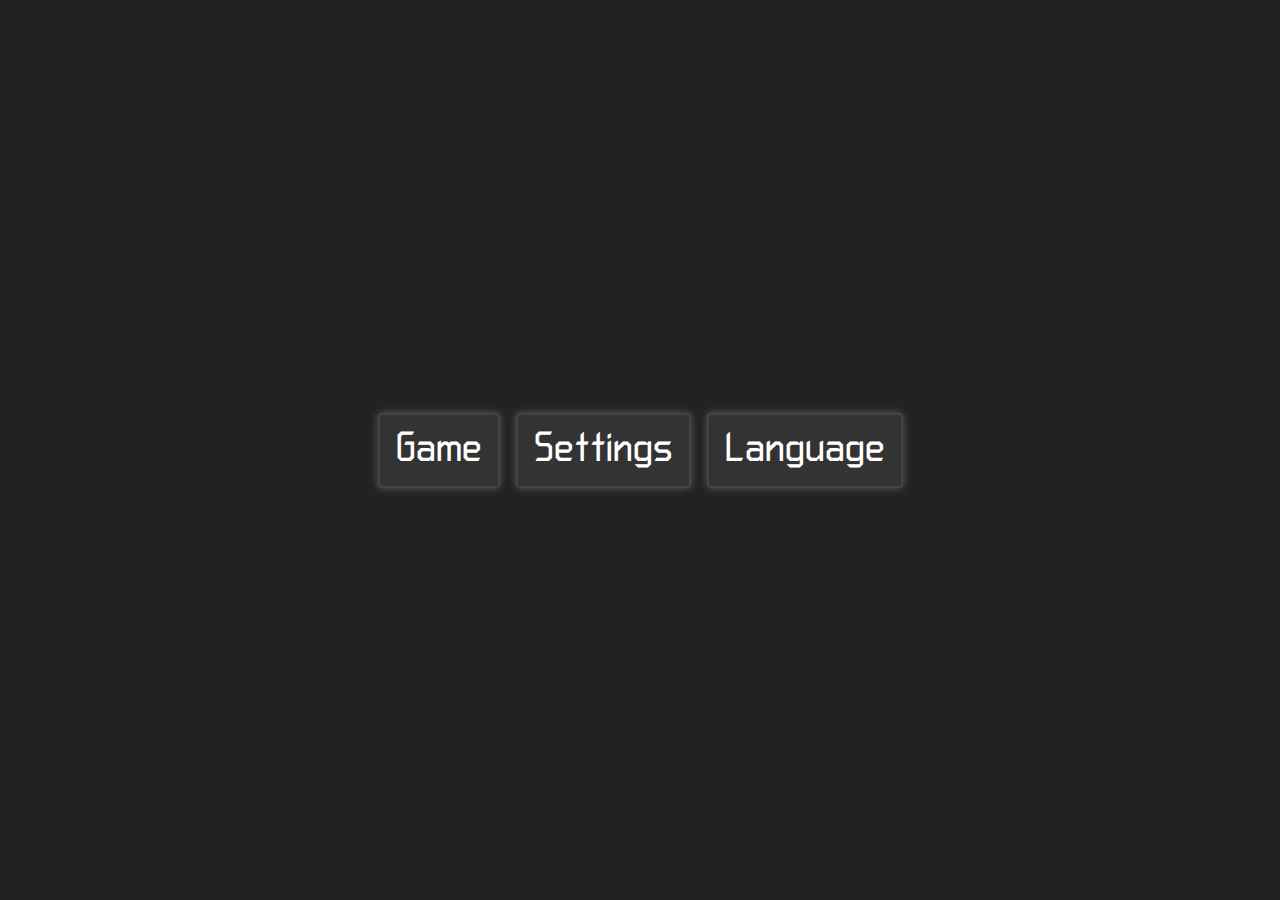
<file: index.html>
<!DOCTYPE html>
<html>
  <head>
    <meta charset="utf-8">
    <link rel="stylesheet" href="ui/style.css">
    <script src="main.js" type="module"> </script>
    <title> Spentris </title>
  </head>
  <body>
    <!-- main menu / home menu -->
    <div class="menu padding-inside" id="menuHome">
      <div class="center-inside window-fill">
        <div class="center-inside padding-inside">
          <button class="menuButton" id="menuHomeButtonGame">Game</button>
          <button class="menuButton" id="menuHomeButtonSettings">Settings</button>
          <button class="menuButton" id="menuHomeButtonLanguage">Language</button>
        </div>
      </div>
    </div>
    
    <!-- game menu -->
    <div class="menu padding-inside" id="menuGame">
      <button class="menuButton" id="menuGameButtonBack">Back</button>
      <div class="center-inside window-fill">
        <div class="center-inside padding-inside">
          <button class="menuButton" id="menuGameButtonStandardGamemodes"> Standard Gamemodes </button>
          <button class="menuButton" id="menuGameButtonPuzzles"> Puzzles </button>
        </div>
      </div>
    </div>
    
    <!-- standard gamemodes menu -->
    <div class="menu padding-inside" id="menuStandardGamemodes">
      <button class="menuButton" id="menuStandardGamemodesButtonBack">Back</button>
      <div class="center-inside window-fill">
        <div class="center-inside padding-inside">
          <button class="menuButton" id="menuStandardGamemodesButtonMarathon"> Marathon </button>
          <button class="menuButton" id="menuStandardGamemodesButtonSprint"> Sprint </button>
          <button class="menuButton" id="menuStandardGamemodesButtonUltra"> Ultra </button>
        </div>
      </div>
    </div>
    
    <!-- puzzles menu -->
    <div class="menu padding-inside" id="menuPuzzles">
      <button class="menuButton" id="menuPuzzlesButtonBack">Back</button>
      <div class="center-inside window-fill">
        <div class="center-inside padding-inside">
          <button class="menuButton" id="menuPuzzlesButtonPlay"> Play </button>
          <button class="menuButton" id="menuPuzzlesButtonCreate"> Create </button>
        </div>
      </div>
    </div>
    
    <!-- play puzzles menu -->
    <div class="menu padding-inside" id="menuPlayPuzzles">
      <button class="menuButton" id="menuPlayPuzzlesButtonBack">Back</button>
      <div class="center-inside window-fill">
        <div class="center-inside padding-inside">
          <button class="menuButton" id="menuPlayPuzzlesButtonListing"> Listing </button>
          <button class="menuButton" id="menuPlayPuzzlesButtonImport"> Import </button>
        </div>
      </div>
    </div>
    
    <!-- create puzzles menu -->
    <div class="menu padding-inside" id="menuCreatePuzzles">
      <button class="menuButton" id="menuCreatePuzzlesButtonBack">Back</button>
      <div class="center-inside window-fill">
        <div class="center-inside padding-inside">
          <button class="menuButton" id="menuCreatePuzzlesButtonNew"> New </button>
          <button class="menuButton" id="menuCreatePuzzlesButtonTemplate"> Template </button>
          <button class="menuButton" id="menuCreatePuzzlesButtonImport"> Import </button>
        </div>
      </div>
    </div>
    
    <!-- settings menu -->
    <div class="menu padding-inside" id="menuSettings">
      <button class="menuButton" id="menuSettingsButtonBack">Back</button>
      <div class="center-inside window-fill">
        <div class="center-inside padding-inside">
          <button class="menuButton" id="menuSettingsButtonHandling">Handling</button>
          <button class="menuButton" id="menuSettingsButtonKeybinds">Keybinds</button>
        </div>
      </div>
    </div>
    
    <!-- handling menu -->
    <div class="menu padding-inside" id="menuHandling">
      <button class="menuButton" id="menuHandlingButtonBack">Back</button>
      <div class="center-inside window-fill padding-inside">
        <div class="two-grid padding-inside">
          <!-- allow text inputs for numbers because of Infinity -->
          <label class="large" for="menuHandlingARR" id="menuHandlingARRLabel">ARR</label>
          <input class="large" type="text" id="menuHandlingARR" value="0">

          <label class="large" for="menuHandlingDAS" id="menuHandlingDASLabel">DAS</label>
          <input class="large" type="text" id="menuHandlingDAS" value="86.66">

          <label class="large" for="menuHandlingSDF" id="menuHandlingSDFLabel">SDF</label>
          <input class="large" type="text" id="menuHandlingSDF" value="Infinity">

          <label class="large" for="menuHandlingDCD" id="menuHandlingDCDLabel">DCD</label>
          <input class="large" type="text" id="menuHandlingDCD" value="0" disabled>

          <label class="large" for="menuHandlingMSG" id="menuHandlingMSGLabel">MSG</label>
          <input class="large" type="text" id="menuHandlingMSG" value="1000">

          <label class="large" for="menuHandlingARE" id="menuHandlingARELabel">ARE</label>
          <input class="large" type="text" id="menuHandlingARE" value="0" disabled>

          <label class="large" for="menuHandlingLCA" id="menuHandlingLCALabel">LCA</label>
          <input class="large" type="text" id="menuHandlingLCA" value="0" disabled>
        </div>
      </div>
    </div>
    
    <!-- keybinds menu -->
    <div class="menu padding-inside" id="menuKeybinds">
      <button class="menuButton" id="menuKeybindsButtonBack">Back</button>
      <div class="padding-inside">
        <div class="two-grid padding-inside">
          <label class="large" for="menuKeybindsLeftContainer" id="menuKeybindsLeftLabel">Left</label>
          <div class="large" id="menuKeybindsLeftContainer"></div>

          <label class="large" for="menuKeybindsRightContainer" id="menuKeybindsRightLabel">Right</label>
          <div class="large" id="menuKeybindsRightContainer"></div>

          <label class="large" for="menuKeybindsSoftDropContainer" id="menuKeybindsSoftDropLabel">Soft Drop</label>
          <div class="large" id="menuKeybindsSoftDropContainer"></div>

          <label class="large" for="menuKeybindsHardDropContainer" id="menuKeybindsHardDropLabel">Hard Drop</label>
          <div class="large" id="menuKeybindsHardDropContainer"></div>

          <label class="large" for="menuKeybindsRotateCCWContainer" id="menuKeybindsRotateCCWLabel">Rotate CCW</label>
          <div class="large" id="menuKeybindsRotateCCWContainer"></div>

          <label class="large" for="menuKeybindsRotateCWContainer" id="menuKeybindsRotateCWLabel">Rotate CW</label>
          <div class="large" id="menuKeybindsRotateCWContainer"></div>

          <label class="large" for="menuKeybindsRotate180Container" id="menuKeybindsRotate180Label">Rotate 180</label>
          <div class="large" id="menuKeybindsRotate180Container"></div>

          <label class="large" for="menuKeybindsHoldPieceContainer" id="menuKeybindsHoldPieceLabel">Hold Piece</label>
          <div class="large" id="menuKeybindsHoldPieceContainer"></div>

          <label class="large" for="menuKeybindsResetGameContainer" id="menuKeybindsResetGameLabel">Reset Game</label>
          <div class="large" id="menuKeybindsResetGameContainer"></div>
        </div>
      </div>
    </div>
    
    <!-- language -->
    <div class="menu padding-inside" id="menuLanguage">
      <button class="menuButton" id="menuLanguageButtonBack">Back</button>
      <div class="center-inside window-fill">
        <div class="center-inside padding-inside">
          <button class="menuButton" id="menuLanguageButtonEnglish"> English </button>
          <button class="menuButton" id="menuLanguageButtonJapanese"> 日本語 </button>
        </div>
      </div>
    </div>
    
    <!-- puzzle editor -->
    <div class="menu" id="menuPuzzleEditor">
      <!-- NOT handled by menu.js -->
      
    </div>
    
    <!-- ingame -->
    <div class="menu" id="menuIngame">
      <!-- rely on canvas to render -->
    </div>
    
    <canvas id="renderCanvas"> </canvas>
  </body>
</html>
</file>
<file: ui/style.css>
/* fonts */

@font-face {
  font-family: "Bloxyl";
  font-style: normal;
  font-weight: 400;
  src: local("Bloxyl"), url("fonts/Bloxyl.otf");
}

@font-face {
  font-family: "Kaisotai";
  font-style: normal;
  font-weight: 400;
  src: local("Kaisotai"), url("fonts/Kaisotai-Next-UP-B.otf");
}

@font-face {
  font-family: "Kiniro";
  font-style: normal;
  font-weight: 400;
  src: local("Kiniro"), url("fonts/GN-Kin-iro_SansSerif.ttf");
}

/* ==== tag name styles ==== */

/* body */

body {
  font-family: "Bloxyl", sans-serif;
  
  background-color: #222222;
  color: #ffffff;
  margin: 0px;
  overflow: hidden;
}

/* text */

h1 {
  font-family: inherit;
  font-size: 48px;
  margin: 0px;
}

h2 {
  font-family: inherit;
  font-size: 36px;
  margin: 0px;
}

h3 {
  font-family: inherit;
  font-size: 24px;
  margin: 0px;
}

p {
  font-family: inherit;
  font-size: 18px;
  margin: 0px;
}

label {
  font-family: inherit;
  font-size: 18px;
  margin: 0px;
  padding-top: 8px;
}

/* inputs and interactions */

button { 
  font-family: inherit;
  font-size: 18px;
  color: #ffffff;
  
  padding: 8px;
  
  background-color: #333333;
  border: solid 2px #444444;
  border-radius: 4px;
  
  box-shadow: 0px 0px 8px #ffffff44;
  
  transition: 0.1s;
}

button:hover {
  background-color: #444444;
  border: solid 2px #555555;
}

input {
  font-family: inherit;
  font-size: 18px;
  color: #dddddd;
  
  padding: 8px;
  
  background-color: #333333;
  border: solid 2px #444444;
  border-radius: 8px;
  
  box-shadow: 0px 0px 8px #ffffff44;
  
  transition: 0.1s;
}

input:hover {
  background-color: #3a3a3a;
  border: solid 2px #4a4a4a;
}

/* ==== class styles ==== */

/* containers */

/* by default hide everything */
.menu {
  display: none;
  position: absolute;
  left: 0px;
  top: 0px;
}

/* centers everything inside */
.center-inside {
  display: flex;
  justify-content: center;
  align-items: center;
  flex-wrap: wrap;
}

/* width and height are same as window */
.window-fill {
  position: absolute;
  left: 0px;
  top: 0px;
  width: 100vw;
  height: 100vh;
  
  z-index: -1;
}

/* adds padding between flexbox items */
.padding-inside {
  gap: 16px;
  row-gap: 16px;
  padding: 16px;
  box-sizing: border-box;
}

/* label to element */
.two-grid {
  display: grid;
  grid-template-columns: auto 1fr;
  align-items: center;
}
.two-grid label {
  text-align: right;
}
.two-grid input {
  width: 100%;
}
.two-grid div {
  width: 100%;
}

/* scrollable menu */
.scrollable {
  overflow-y: auto;
}

/* inputs and interactions */

button.large {
  font-size: 36px;
  
  /* padding: 16px 16px 8px 16px; */
  padding: 16px;
}

button.menuButton {
  font-size: 36px;
  
  /* padding: 16px 16px 8px 16px; */
  padding: 16px;
  /* margin: 4px; */
}

button.keybind {
  font-size: 24px;
  
  margin: 4px;
  
  background-color: #444444;
  border: outset 4px #666666;
}

button.keybind:hover {
  background-color: #664444;
  border: outset 4px #886666;
}

button.add-keybind {
  color: #aaccaa;
  font-size: 18px;
  
  margin-left: 16px;
  
  background-color: #444444;
  box-shadow: 0px 0px 8px #ffffff33;
}

button.add-keybind:hover {
  background-color: #445544;
}

input.large {
  font-size: 36px;
  
  /* padding: 16px 16px 8px 16px; */
  padding: 16px;
}

/* text */

label.large {
  font-size: 36px;
}

/* ==== id styles ==== */

#menuLanguageButtonEnglish {
  font-family: "Bloxyl", sans-serif;
}

#menuLanguageButtonJapanese {
  font-family: "Kaisotai", sans-serif;
}

#renderCanvas {
  position: absolute;
  left: 0px;
  top: 0px;
  width: 100vw;
  height: 100vh;
  display: none;
}

/* ==== other styles ==== */

/* disabled */

input:disabled {
  color: #ffffff66;
  
  background-color: #222222;
  border: solid 2px #333333;
  
  box-shadow: 0px 0px 8px #ffffff22;
}
</file>
